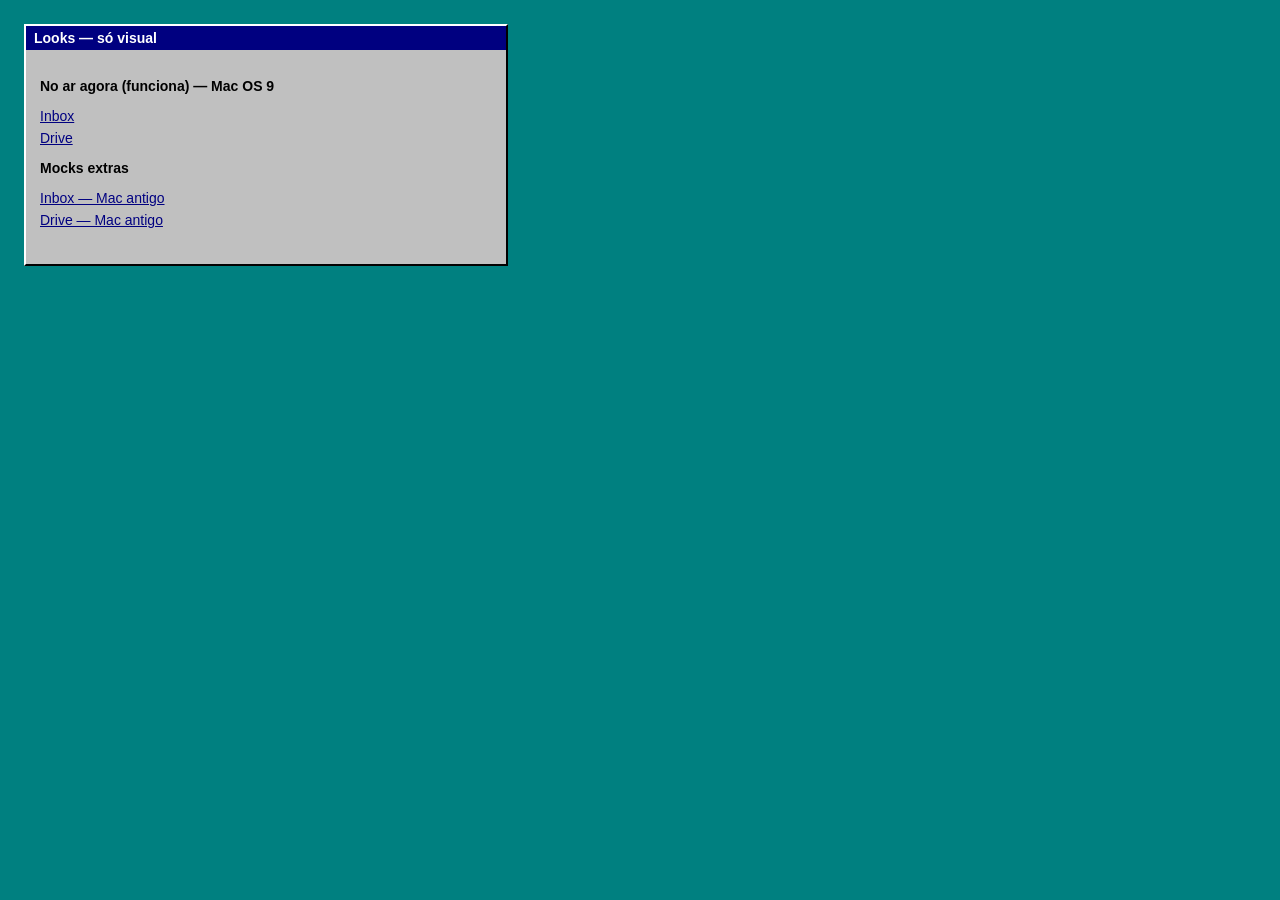
<file: public/looks.html>
<!DOCTYPE html>
<html lang="pt-BR">
<head>
  <meta charset="utf-8" />
  <title>ATLAS — looks</title>
  <style>
    body { font: 14px Tahoma, sans-serif; background: #008080; color: #000; margin: 24px; }
    .win { background: #c0c0c0; border: 2px solid; border-color: #fff #000 #000 #fff; max-width: 480px; padding: 0 0 16px; }
    .t { background: #000080; color: #fff; font-weight: 700; padding: 4px 8px; }
    .b { padding: 14px; }
    a { display: block; margin: 6px 0; color: #000080; }
  </style>
</head>
<body>
  <div class="win">
    <div class="t">Looks — só visual</div>
    <div class="b">
      <p><b>No ar agora (funciona) — Mac OS 9</b></p>
      <a href="/">Inbox</a>
      <a href="/drive">Drive</a>
      <p><b>Mocks extras</b></p>
      <a href="/mac9-inbox.html">Inbox — Mac antigo</a>
      <a href="/mac9-drive.html">Drive — Mac antigo</a>
    </div>
  </div>
</body>
</html>
</file>
